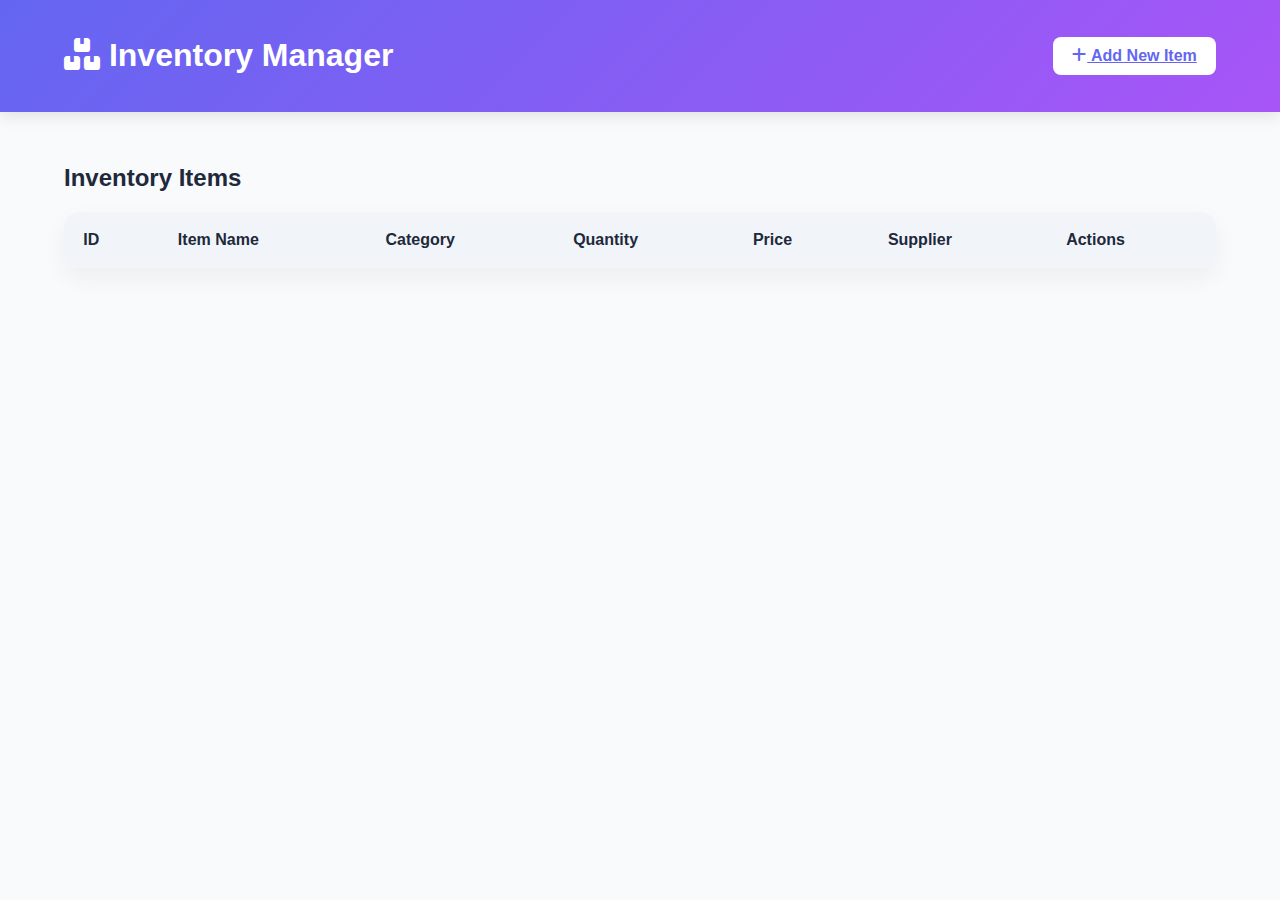
<file: Inventory Item CRUD App/target/classes/static/index.html>
<!DOCTYPE html>
<html lang="en">
<head>
    <meta charset="UTF-8">
    <title>Inventory Manager | Dashboard</title>
    <link rel="stylesheet" href="style.css">
    <link rel="stylesheet" href="https://cdnjs.cloudflare.com/ajax/libs/font-awesome/6.0.0/css/all.min.css">
</head>
<body>
<nav class="navbar">
    <h1><i class="fas fa-boxes"></i> Inventory Manager</h1>
    <a href="add-item.html" class="btn btn-add">
        <i class="fas fa-plus"></i> Add New Item
    </a>
</nav>

<div class="container">
    <section id="list-section">
        <div class="section-header">
            <h2>Inventory Items</h2>
        </div>
        <div class="table-container">
            <table>
                <thead>
                <tr>
                    <th>ID</th>
                    <th>Item Name</th>
                    <th>Category</th>
                    <th>Quantity</th>
                    <th>Price</th>
                    <th>Supplier</th>
                    <th>Actions</th>
                </tr>
                </thead>
                <tbody id="itemBody"></tbody>
            </table>
        </div>
    </section>
</div>
<script src="script.js"></script>
<script>
    window.onload = loadItems;
</script>
</body>
</html>
</file>
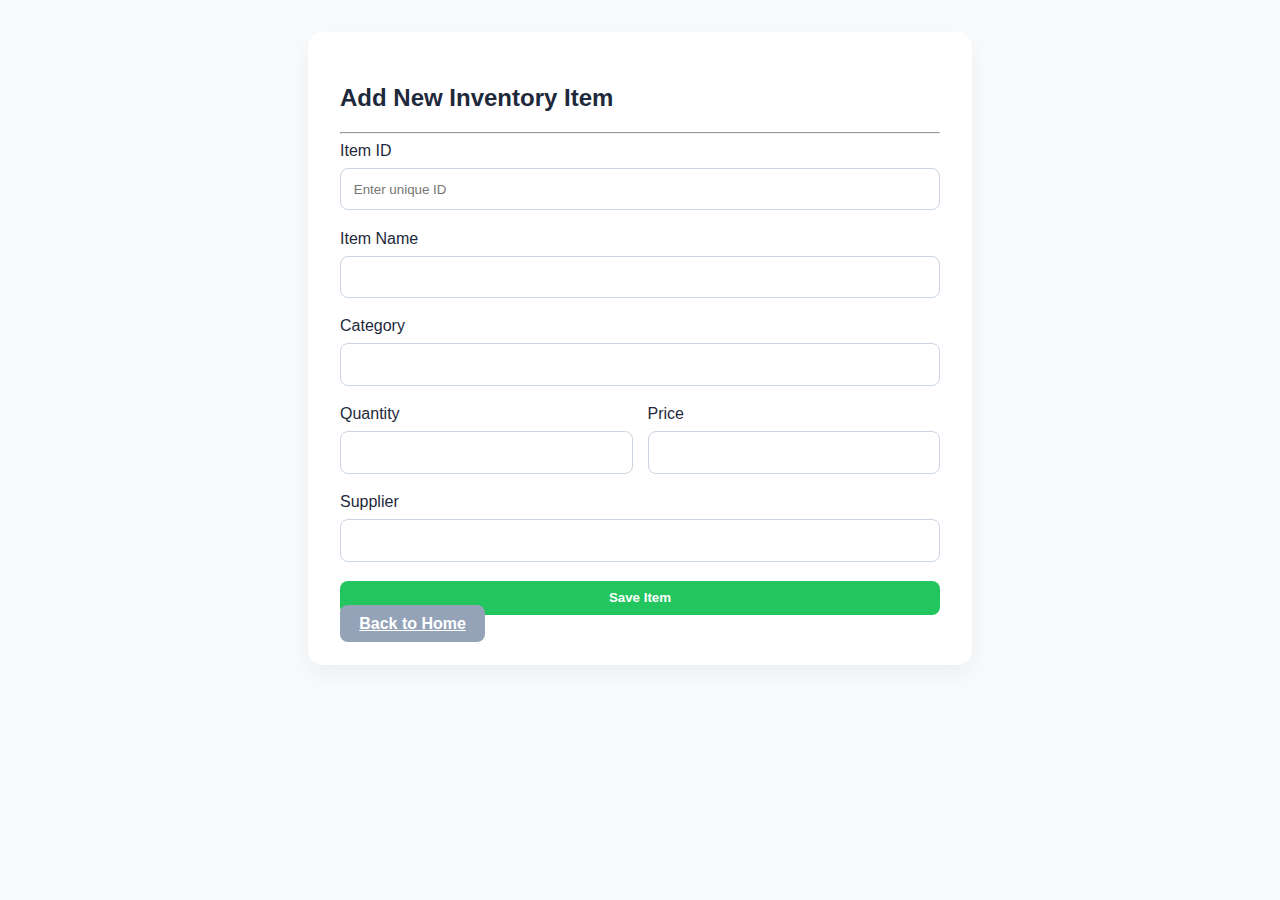
<file: Inventory Item CRUD App/target/classes/static/add-item.html>
<!DOCTYPE html>
<html lang="en">
<head>
    <meta charset="UTF-8">
    <title>Add / Edit Inventory Item</title>
    <link rel="stylesheet" href="style.css">
</head>
<body>
<div class="container">
    <div class="card">
        <h2 id="form-title">Add New Inventory Item</h2>
        <hr>
        <form id="itemForm">
            <div class="form-group">
                <label>Item ID</label>
                <input type="number" id="id" placeholder="Enter unique ID" required>
            </div>
            <div class="form-group">
                <label>Item Name</label>
                <input type="text" id="itemName" required>
            </div>
            <div class="form-group">
                <label>Category</label>
                <input type="text" id="category" required>
            </div>
            <div class="form-row">
                <div class="form-group">
                    <label>Quantity</label>
                    <input type="number" id="quantity" required>
                </div>
                <div class="form-group">
                    <label>Price</label>
                    <input type="number" step="0.01" id="price" required>
                </div>
            </div>
            <div class="form-group">
                <label>Supplier</label>
                <input type="text" id="supplier">
            </div>

            <div class="form-actions">
                <button type="submit" class="btn btn-save">Save Item</button>
                <a href="index.html" class="btn btn-cancel">Back to Home</a>
            </div>
        </form>
    </div>
</div>

<script src="script.js"></script>
<script>
    window.onload = () => {
        const urlParams = new URLSearchParams(window.location.search);
        const editId = urlParams.get('edit');
        if (editId) {
            document.getElementById('form-title').innerText = "Update Item #" + editId;
            prefillForm(editId);
        }
    };

    document.getElementById('itemForm').addEventListener('submit', async (e) => {
        e.preventDefault();
        const urlParams = new URLSearchParams(window.location.search);
        const editId = urlParams.get('edit');

        const itemData = {
            id: parseInt(document.getElementById('id').value),
            itemName: document.getElementById('itemName').value,
            category: document.getElementById('category').value,
            quantity: parseInt(document.getElementById('quantity').value),
            price: parseFloat(document.getElementById('price').value),
            supplier: document.getElementById('supplier').value
        };

        const success = await saveItem(itemData, editId);
        if (success) window.location.href = "index.html";
    });
</script>
</body>
</html>
</file>
<file: Inventory Item CRUD App/target/classes/static/style.css>
:root {
    --primary: #6366f1;
    --secondary: #a855f7;
    --success: #22c55e;
    --danger: #ef4444;
    --bg: #f8fafc;
    --text: #1e293b;
}

body {
    font-family: 'Segoe UI', Tahoma, Geneva, Verdana, sans-serif;
    background-color: var(--bg);
    color: var(--text);
    margin: 0;
}

.navbar {
    background: linear-gradient(135deg, var(--primary), var(--secondary));
    color: white;
    padding: 1rem 5%;
    display: flex;
    justify-content: space-between;
    align-items: center;
    box-shadow: 0 4px 15px rgba(0,0,0,0.1);
}

.container { padding: 2rem 5%; }

.hidden { display: none; }

.card {
    background: white;
    padding: 2rem;
    border-radius: 15px;
    box-shadow: 0 10px 25px rgba(0,0,0,0.05);
    max-width: 600px;
    margin: 0 auto;
}

/* Table Styling */
.table-container {
    background: white;
    border-radius: 15px;
    overflow: hidden;
    box-shadow: 0 10px 25px rgba(0,0,0,0.05);
}

table {
    width: 100%;
    border-collapse: collapse;
}

th {
    background-color: #f1f5f9;
    padding: 1.2rem;
    text-align: left;
}

td {
    padding: 1rem 1.2rem;
    border-bottom: 1px solid #e2e8f0;
}

/* Button Styles */
.btn {
    border: none;
    padding: 0.6rem 1.2rem;
    border-radius: 8px;
    cursor: pointer;
    font-weight: 600;
    transition: transform 0.2s;
}

.btn:active { transform: scale(0.95); }

.btn-add { background: white; color: var(--primary); }
.btn-save { background: var(--success); color: white; width: 100%; }
.btn-edit { color: var(--primary); background: #e0e7ff; margin-right: 5px; }
.btn-delete { color: var(--danger); background: #fee2e2; }
.btn-cancel { background: #94a3b8; color: white; width: 100%; margin-top: 10px; }

/* Form Styling */
.form-group { margin-bottom: 1.2rem; }
.form-group label { display: block; margin-bottom: 0.5rem; font-weight: 500; }
.form-group input {
    width: 100%;
    padding: 0.8rem;
    border: 1px solid #cbd5e1;
    border-radius: 8px;
    box-sizing: border-box;
}

.form-row { display: grid; grid-template-columns: 1fr 1fr; gap: 15px; }
</file>
